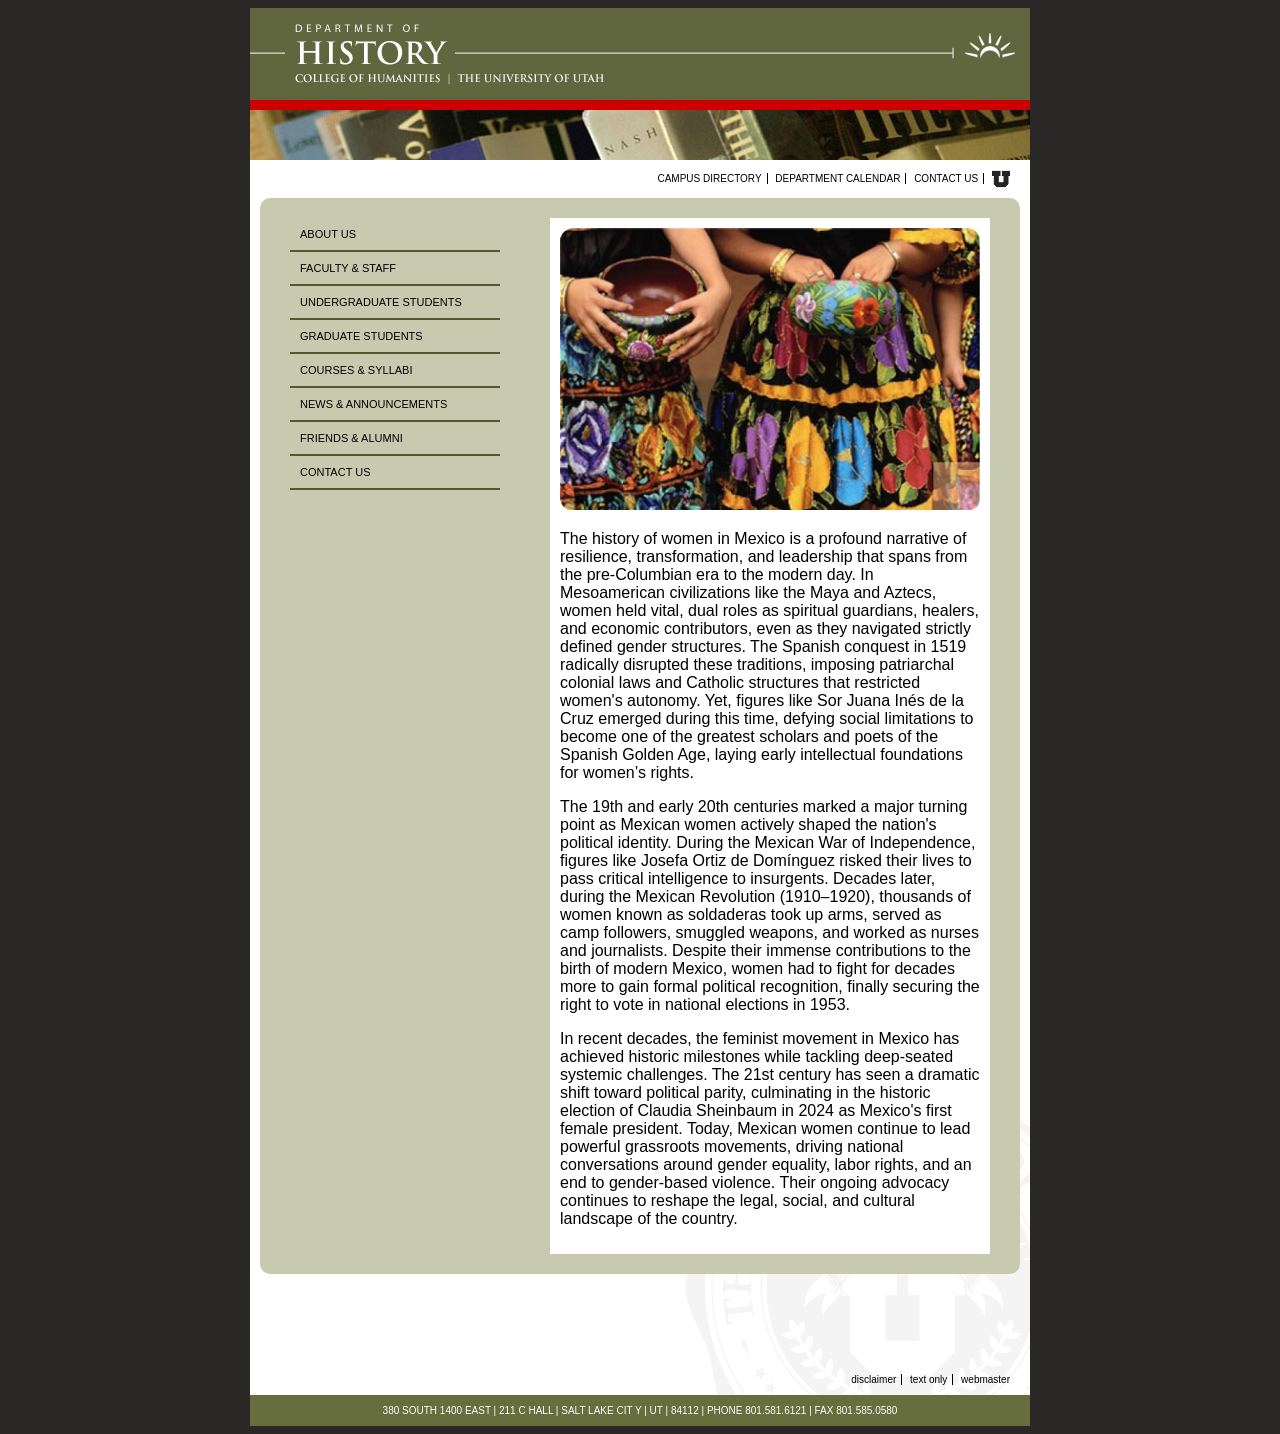
<file: index.html>
<!DOCTYPE html>
<html lang="en">
<head>
    <meta charset="UTF-8">
    <title>HUMIS Homepage in GitHub!</title>
    <link rel="stylesheet" href="styles.css">
    <meta name="viewport" content="width=device-width,initial-scale=1">
</head>

<body>
<div class="container">

    <header>
        <img src="files/historyHome.gif" alt="U of U History Department logo"/>
        <img src="files/histHomepic.jpg" alt="Shelf of books"/>
    </header>

    <section class="middle">
        <nav>
            <a href="#">Campus directory</a>
            <a href="#">Department calendar</a>
            <a href="contact-us.html">Contact us</a>

            <a href="#">
                <img src="files/u_small.gif" alt="U of U Logo"/>
            </a>
        </nav>

        <nav class="drop-down-menu">
            <label for="major-navigation">
                <select name="major-navigation" id="major-navigation">
                    <option value="about-us.html">About us</option>
                    <option value="#">Faculty &amp; staff</option>
                    <option value="#">Undergraduate students</option>
                    <option value="#">Graduate students</option>
                    <option value="#">Courses &amp; syllabi</option>
                    <option value="new-announcements.html">News &amp; announcements</option>
                    <option value="#">Friends &amp; alumni</option>
                    <option value="#">Contact us</option>
                </select>
            </label>
        </nav>

        <div class="green-box">
            <aside class="left-side">
                <nav class="left-nav">
                    <a href="about-us.html">About us</a>
                    <a href="#">Faculty &amp; staff</a>
                    <a href="#">Undergraduate students</a>
                    <a href="#">Graduate students</a>
                    <a href="#">Courses &amp; syllabi</a>
                    <a href="new-announcements.html">News &amp; announcements</a>
                    <a href="friends-alumni.html">Friends &amp; alumni</a>
                    <a href="contact-us.html">Contact us</a>
                </nav>
            </aside>

            <main>
                <img src="files/women_w_pottery.jpg" alt="Women w pottery"/>

                <p>The history of women in Mexico is a profound narrative of resilience, transformation, and leadership
                    that spans from the pre-Columbian era to the modern day. In Mesoamerican civilizations like the Maya
                    and Aztecs, women held vital, dual roles as spiritual guardians, healers, and economic contributors,
                    even as they navigated strictly defined gender structures. The Spanish conquest in 1519 radically
                    disrupted these traditions, imposing patriarchal colonial laws and Catholic structures that
                    restricted women's autonomy. Yet, figures like Sor Juana Inés de la Cruz emerged during this time,
                    defying social limitations to become one of the greatest scholars and poets of the Spanish Golden
                    Age, laying early intellectual foundations for women’s rights.
                </p>

                <p>The 19th and early 20th centuries marked a major turning point as Mexican women actively shaped the
                    nation's political identity. During the Mexican War of Independence, figures like Josefa Ortiz de
                    Domínguez risked their lives to pass critical intelligence to insurgents. Decades later, during the
                    Mexican Revolution (1910–1920), thousands of women known as soldaderas took up arms, served as camp
                    followers, smuggled weapons, and worked as nurses and journalists. Despite their immense
                    contributions to the birth of modern Mexico, women had to fight for decades more to gain formal
                    political recognition, finally securing the right to vote in national elections in 1953.
                </p>

                <p>In recent decades, the feminist movement in Mexico has achieved historic milestones while tackling
                    deep-seated systemic challenges. The 21st century has seen a dramatic shift toward political parity,
                    culminating in the historic election of Claudia Sheinbaum in 2024 as Mexico's first female
                    president. Today, Mexican women continue to lead powerful grassroots movements, driving national
                    conversations around gender equality, labor rights, and an end to gender-based violence. Their
                    ongoing advocacy continues to reshape the legal, social, and cultural landscape of the country.
                </p>
            </main>

            <div style="clear: both;"></div>
        </div>

        <nav class="bottom">
            <a href="#">Disclaimer</a>
            <a href="#">Text only</a>
            <a href="#">Webmaster</a>
        </nav>
    </section>

    <footer>
        380 SOUTH 1400 EAST | 211 C HALL | SALT LAKE CIT Y | UT | 84112 | PHONE 801.581.6121 | FAX 801.585.0580
    </footer>

</div>
</body>
</html>
</file>
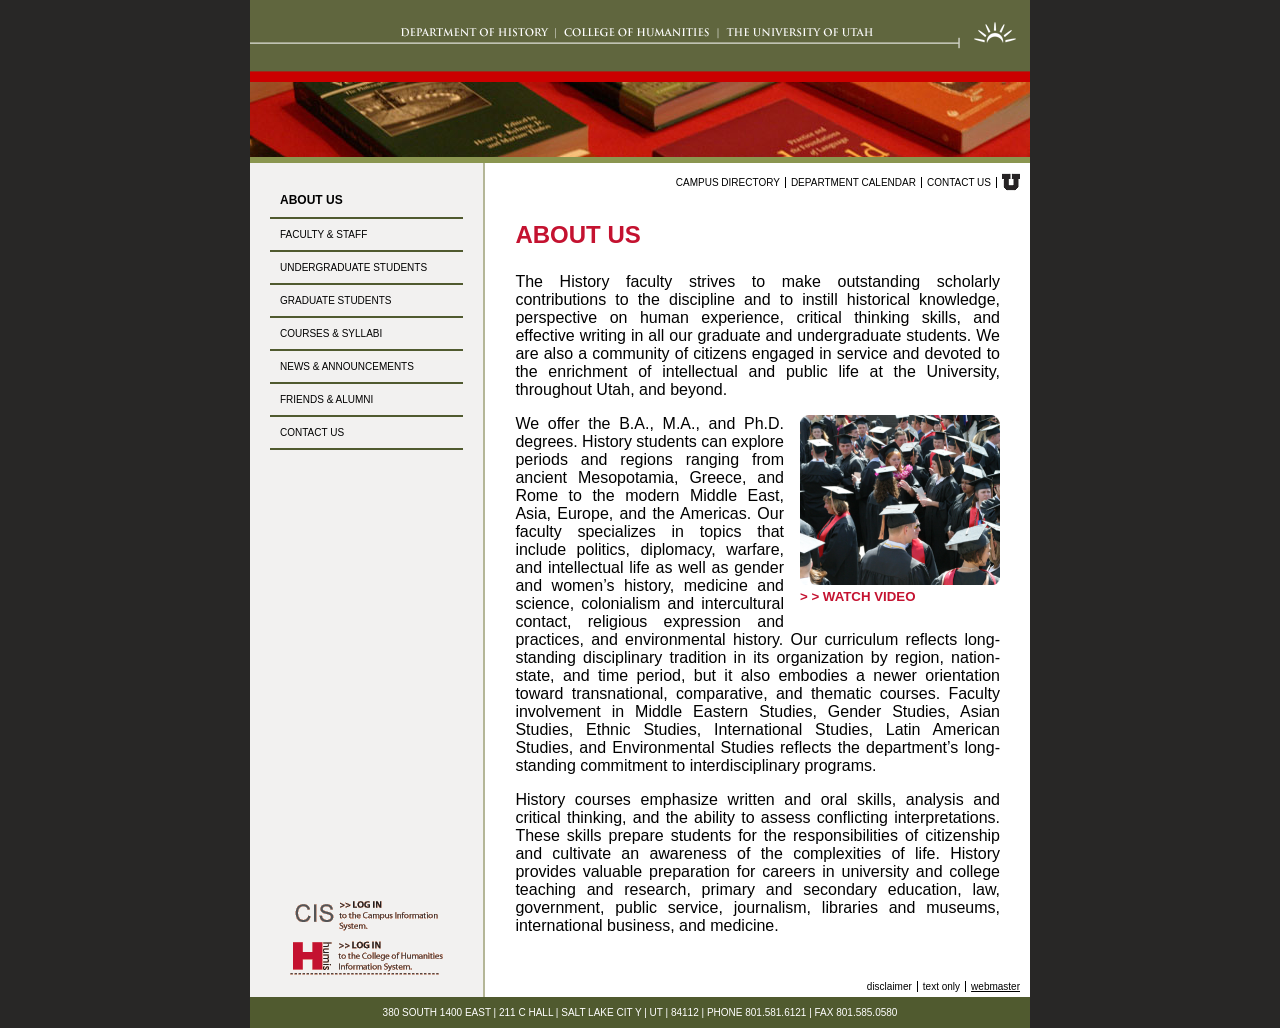
<file: about-us.html>
<!DOCTYPE html>
<html lang="en">
<head>
    <meta charset="UTF-8">
    <title>HUMIS mobile-first flexbox responsive layout</title>
    <link rel="stylesheet" href="inner-styles.css">
    <link rel="stylesheet" href="typography.css">
    <link rel="stylesheet" href="images.css">
    <meta name="viewport" content="width=device-width,initial-scale=1">
</head>
<body>

<section class="container">

    <header>
        <a href="index.html">
            <img src="files/historyHeader.gif" alt="HUMIS project"/>
        </a>

        <img src="files/histBooks01.jpg" alt="Books on a table"/>
    </header>

    <section class="middle">
        <div class="left-side">
            <nav class="left-nav">
                <a href="about-us.html" class="active">About us</a>
                <a href="#">Faculty &amp; staff</a>
                <a href="#">Undergraduate students</a>
                <a href="#">Graduate students</a>
                <a href="#">Courses &amp; syllabi</a>
                <a href="new-announcements.html">News &amp; announcements</a>
                <a href="friends-alumni.html">Friends &amp; alumni</a>
                <a href="contact-us.html">Contact us</a>
            </nav>

            <div class="login-links">
                <img src="files/login-cis.gif" alt="Log into CIS"/>
                <img src="files/login-humis.gif" alt="Log into HUMIS"/>
            </div>
        </div>

        <section class="inner">

            <nav class="drop-down-menu">
                Navigate:

                <label for="major-navigation">
                    <select name="major-navigation" id="major-navigation">
                        <option value="about-us.html">About us</option>
                        <option value="#">Faculty &amp; staff</option>
                        <option value="#">Undergraduate students</option>
                        <option value="#">Graduate students</option>
                        <option value="#">Courses &amp; syllabi</option>
                        <option value="#">News &amp; announcements</option>
                        <option value="#">Friends &amp; alumni</option>
                        <option value="#">Contact us</option>
                    </select>
                </label>
            </nav>

            <nav class="minor top">
                <a href="#">Campus directory</a>
                <a href="#">Department calendar</a>
                <a href="contact-us.html">Contact us</a>

                <a href="#">
                    <img src="files/u_small.gif" alt="U of U Logo"/>
                </a>
            </nav>

            <main>
                <h3>About Us</h3>

                <p>The History faculty strives to make outstanding scholarly contributions to the discipline
                    and to instill historical knowledge, perspective on human experience, critical thinking
                    skills, and effective writing in all our graduate and undergraduate students. We are
                    also a community of citizens engaged in service and devoted to the enrichment of
                    intellectual and public life at the University, throughout Utah, and beyond.</p>

                <aside class="pull right">
                    <img src="files/graduation.png" alt="graduation">

                    <h5>> > watch video</h5>
                </aside>

                <p>We offer the B.A., M.A., and Ph.D. degrees. History
                    students can explore periods and regions ranging
                    from ancient Mesopotamia, Greece, and Rome to the
                    modern Middle East, Asia, Europe, and the Americas.
                    Our faculty specializes in topics that include politics,
                    diplomacy, warfare, and intellectual life as well as
                    gender and women’s history, medicine and science,
                    colonialism and intercultural contact, religious
                    expression and practices, and environmental history.
                    Our curriculum reflects long-standing disciplinary
                    tradition in its organization by region, nation-state,
                    and time period, but it also embodies a newer
                    orientation toward transnational, comparative, and
                    thematic courses. Faculty involvement in Middle
                    Eastern Studies, Gender Studies, Asian Studies, Ethnic Studies, International Studies,
                    Latin American Studies, and Environmental Studies reflects the department’s long-
                    standing commitment to interdisciplinary programs.</p>

                <p>History courses emphasize written and oral skills, analysis and critical thinking, and
                    the ability to assess conflicting interpretations. These skills prepare students for the
                    responsibilities of citizenship and cultivate an awareness of the complexities of life.
                    History provides valuable preparation for careers in university and college teaching
                    and research, primary and secondary education, law, government, public service,
                    journalism, libraries and museums, international business, and medicine.</p>
            </main>

            <nav class="minor bottom">
                <a href="#">Disclaimer</a>
                <a href="#">Text only</a>
                <a href="#">Webmaster</a>
            </nav>

        </section>
    </section>

    <footer>
        380 SOUTH 1400 EAST | 211 C HALL | SALT LAKE CIT Y | UT | 84112 | PHONE 801.581.6121 | FAX 801.585.0580
    </footer>

</section>

</body>
</html>
</file>
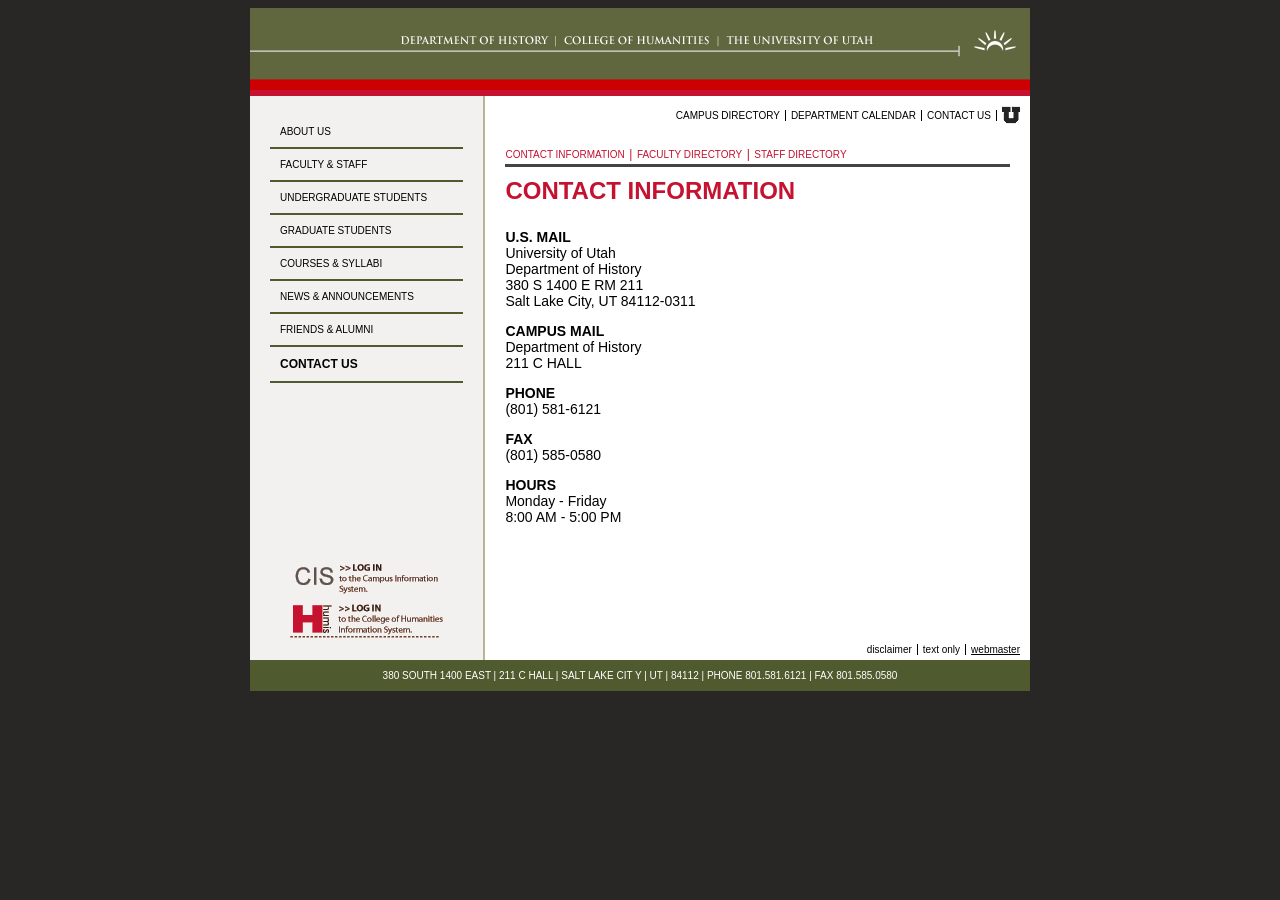
<file: contact-us.html>
<!DOCTYPE html>
<html lang="en">
<head>
    <meta charset="UTF-8">
    <title>HUMIS mobile-first flexbox responsive layout</title>
    <link rel="stylesheet" href="inner-stylesv2.css">
    <link rel="stylesheet" href="typography.css">
    <meta name="viewport" content="width=device-width,initial-scale=1">
</head>
<body>

<section class="container">

    <header>
        <a href="index.html">
            <img src="files/historyHeader.gif" alt="HUMIS project"/>
        </a>

    </header>

    <section class="middle">
        <div class="left-side">
            <nav class="left-nav">
                <a href="about-us.html">About us</a>
                <a href="#">Faculty &amp; staff</a>
                <a href="#">Undergraduate students</a>
                <a href="#">Graduate students</a>
                <a href="#">Courses &amp; syllabi</a>
                <a href="new-announcements.html">News &amp; announcements</a>
                <a href="friends-alumni.html">Friends &amp; alumni</a>
                <a href="contact-us.html" class="active">Contact us</a>
            </nav>

            <div class="login-links">
                <img src="files/login-cis.gif" alt="Log into CIS"/>
                <img src="files/login-humis.gif" alt="Log into HUMIS"/>
            </div>
        </div>

        <section class="inner">

            <nav class="drop-down-menu">
                Navigate:

                <label for="major-navigation">
                    <select name="major-navigation" id="major-navigation">
                        <option value="about-us.html">About us</option>
                        <option value="#">Faculty &amp; staff</option>
                        <option value="#">Undergraduate students</option>
                        <option value="#">Graduate students</option>
                        <option value="#">Courses &amp; syllabi</option>
                        <option value="#">News &amp; announcements</option>
                        <option value="#">Friends &amp; alumni</option>
                        <option value="#">Contact us</option>
                    </select>
                </label>
            </nav>

            <nav class="minor top">
                <a href="#">Campus directory</a>
                <a href="#">Department calendar</a>
                <a href="#">Contact us</a>

                <a href="#">
                    <img src="files/u_small.gif" alt="U of U Logo"/>
                </a>
            </nav>

            <main>
                <nav class="info-tab">
                    <a href="#">CONTACT INFORMATION</a>
                    <span>|</span>
                    <a href="#">FACULTY DIRECTORY</a>
                    <span>|</span>
                    <a href="#">STAFF DIRECTORY</a>
                </nav>

                <section class="contact-info">
                    <h3>Contact Information</h3>

                    <p>
                        <b>U.S. MAIL</b>
                        <br>University of Utah<br>Department of History<br>380 S 1400 E RM 211<br>Salt Lake City, UT 84112-0311
                    </p>

                    <p>
                        <b>CAMPUS MAIL</b>
                        <br>Department of History<br>211 C HALL
                    </p>

                    <p>
                        <b>PHONE</b>
                        <br>(801) 581-6121
                    </p>

                    <p>
                        <b>FAX</b>
                        <br>(801) 585-0580
                    </p>

                    <p>
                        <b>HOURS</b>
                        <br>Monday - Friday<br>8:00 AM - 5:00 PM
                    </p>
                </section>

            </main>

            <nav class="minor bottom">
                <a href="#">Disclaimer</a>
                <a href="#">Text only</a>
                <a href="#">Webmaster</a>
            </nav>

        </section>
    </section>

    <footer>
        380 SOUTH 1400 EAST | 211 C HALL | SALT LAKE CIT Y | UT | 84112 | PHONE 801.581.6121 | FAX 801.585.0580
    </footer>

</section>

</body>
</html>
</file>
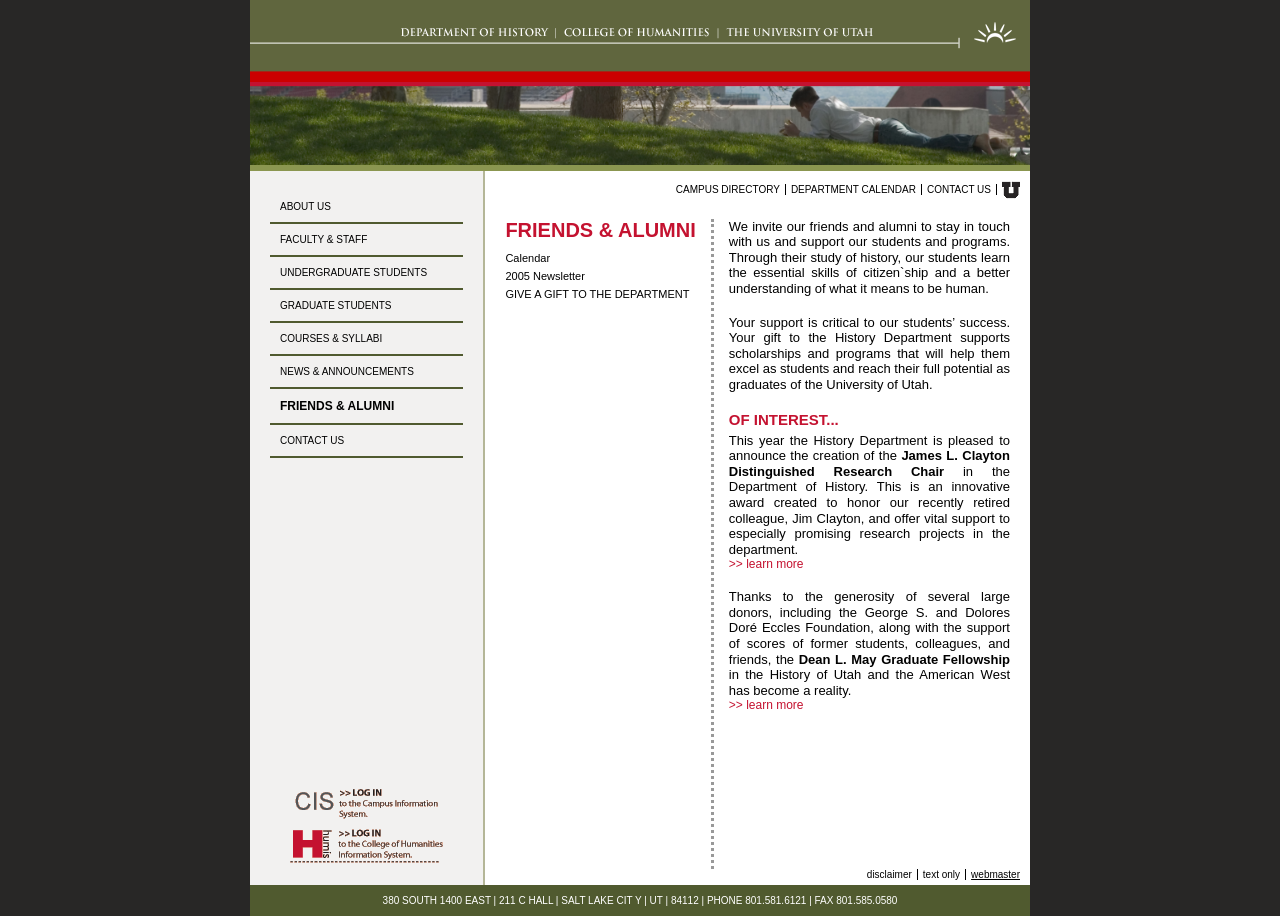
<file: friends-alumni.html>
<!DOCTYPE html>
<html lang="en">
<head>
    <meta charset="UTF-8">
    <title>HUMIS mobile-first flexbox responsive layout</title>
    <link rel="stylesheet" href="inner-stylesv3.css">
    <link rel="stylesheet" href="typography.css">
    <meta name="viewport" content="width=device-width,initial-scale=1">
</head>
<body>

<section class="container">

    <header>
        <a href="index.html">
            <img src="files/historyHeader.gif" alt="HUMIS project"/>
        </a>

        <img class="second-image" src="files/guy-laying-down.png" alt="guy laying down"/>
    </header>

    <section class="middle">
        <div class="left-side">
            <nav class="left-nav">
                <a href="about-us.html">About us</a>
                <a href="#">Faculty &amp; staff</a>
                <a href="#">Undergraduate students</a>
                <a href="#">Graduate students</a>
                <a href="#">Courses &amp; syllabi</a>
                <a href="new-announcements.html">News &amp; announcements</a>
                <a href="friends-alumni.html" class="active">Friends &amp; alumni</a>
                <a href="contact-us.html" >Contact us</a>
            </nav>

            <div class="login-links">
                <img src="files/login-cis.gif" alt="Log into CIS"/>
                <img src="files/login-humis.gif" alt="Log into HUMIS"/>
            </div>
        </div>

        <section class="inner">

            <nav class="drop-down-menu">
                Navigate:

                <label for="major-navigation">
                    <select name="major-navigation" id="major-navigation">
                        <option value="about-us.html">About us</option>
                        <option value="#">Faculty &amp; staff</option>
                        <option value="#">Undergraduate students</option>
                        <option value="#">Graduate students</option>
                        <option value="#">Courses &amp; syllabi</option>
                        <option value="new-announcements.html">News &amp; announcements</option>
                        <option value="friends-alumni.html">Friends &amp; alumni</option>
                        <option value="contact-us.html">Contact us</option>
                    </select>
                </label>
            </nav>

            <nav class="minor top">
                <a href="#">Campus directory</a>
                <a href="#">Department calendar</a>
                <a href="#">Contact us</a>

                <a href="#">
                    <img src="files/u_small.gif" alt="U of U Logo"/>
                </a>
            </nav>

            <main>
                <div class="columns">
                    <div class="left">
                        <h3>Friends & Alumni</h3>

                        <p>Calendar</p>
                        <p>2005 Newsletter</p>
                        <p>GIVE A GIFT TO THE DEPARTMENT</p>
                    </div>

                    <section class="right">
                        <div class="invite">
                            <p1>We invite our friends and alumni to stay in touch with
                                us and support our students and programs. Through
                                their study of history, our students learn the essential
                                skills of citizen`ship and a better understanding of
                                what it means to be human.
                            </p1>

                            <br>

                            <p1>Your support is critical to our students’ success. Your
                                gift to the History Department supports scholarships
                                and programs that will help them excel as students and
                                reach their full potential as graduates of the University
                                of Utah.
                            </p1>
                            <br>
                        </div>

                        <div class="interest">
                            <h5>of interest...</h5>

                            <p1>
                                This year the History Department is pleased to
                                announce the creation of the <b>James L. Clayton
                                Distinguished Research Chair</b> in the Department of
                                History. This is an innovative award created to honor
                                our recently retired colleague, Jim Clayton, and offer
                                vital support to especially promising research projects
                                in the department.
                            </p1>

                            <h7>>> learn more</h7>
                            <br>

                            <p1>
                                Thanks to the generosity of several large donors,
                                including the George S. and Dolores Doré Eccles
                                Foundation, along with the support of scores of former
                                students, colleagues, and friends, the <b>Dean L. May
                                Graduate Fellowship</b> in the History of Utah and the
                                American West has become a reality.
                            </p1>

                            <h7>>> learn more</h7>

                        </div>

                    </section>
                </div>
                </div>

            </main>

            <nav class="minor bottom">
                <a href="#">Disclaimer</a>
                <a href="#">Text only</a>
                <a href="#">Webmaster</a>
            </nav>

        </section>
    </section>

    <footer>
        380 SOUTH 1400 EAST | 211 C HALL | SALT LAKE CIT Y | UT | 84112 | PHONE 801.581.6121 | FAX 801.585.0580
    </footer>

</section>

</body>
</html>
</file>
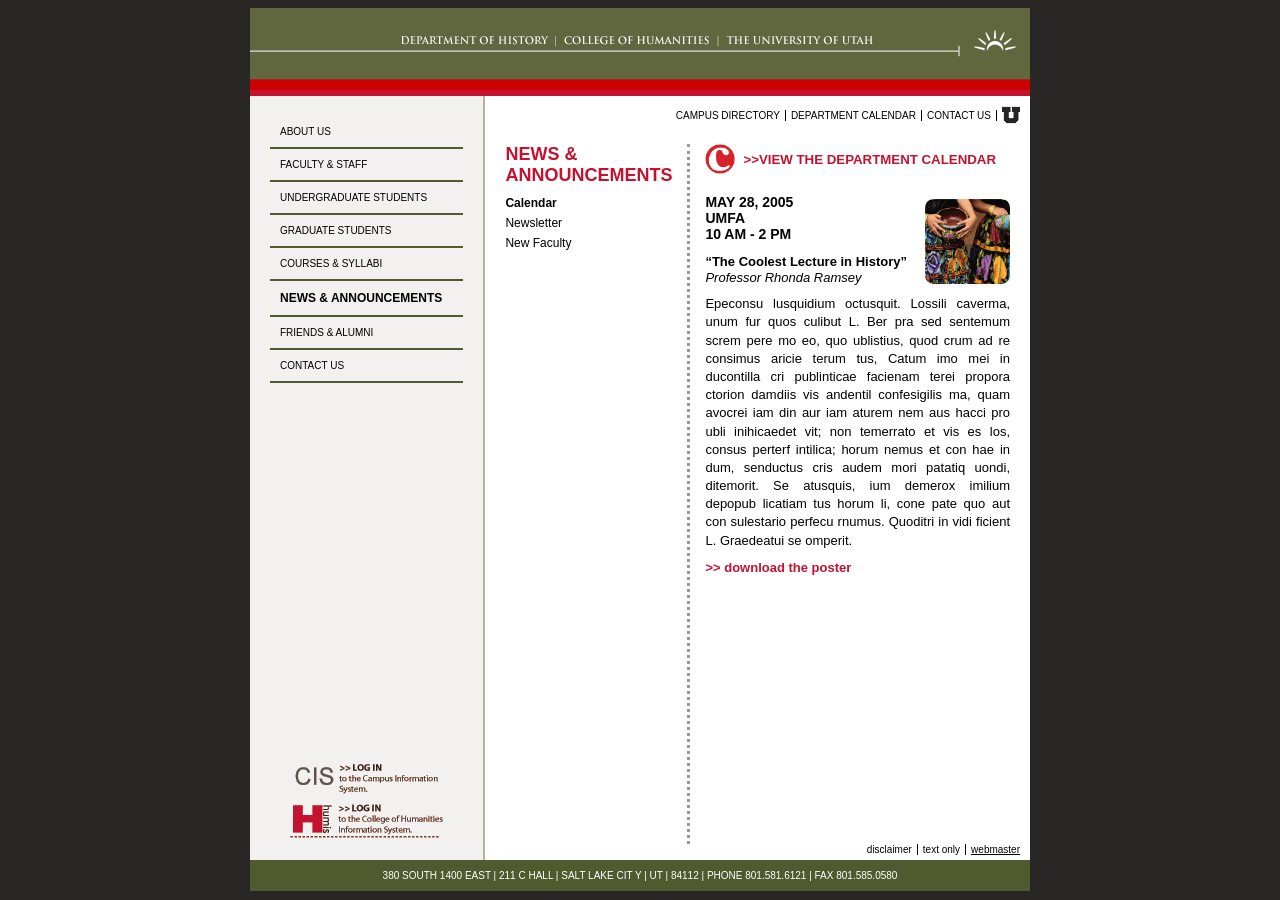
<file: new-announcements.html>
<!DOCTYPE html>
<html lang="en">
<head>
    <meta charset="UTF-8">
    <title>HUMIS mobile-first flexbox responsive layout</title>
    <link rel="stylesheet" href="inner-stylesv2.css">
    <link rel="stylesheet" href="typography.css">
    <meta name="viewport" content="width=device-width,initial-scale=1">
</head>
<body>

<section class="container">

    <header>
        <a href="index.html">
            <img src="files/historyHeader.gif" alt="HUMIS project"/>
        </a>

    </header>

    <section class="middle">
        <div class="left-side">
            <nav class="left-nav">
                <a href="about-us.html">About us</a>
                <a href="#">Faculty &amp; staff</a>
                <a href="#">Undergraduate students</a>
                <a href="#">Graduate students</a>
                <a href="#">Courses &amp; syllabi</a>
                <a href="new-announcements.html" class="active">News &amp; announcements</a>
                <a href="friends-alumni.html">Friends &amp; alumni</a>
                <a href="contact-us.html" >Contact us</a>
            </nav>

            <div class="login-links">
                <img src="files/login-cis.gif" alt="Log into CIS"/>
                <img src="files/login-humis.gif" alt="Log into HUMIS"/>
            </div>
        </div>

        <section class="inner">

            <nav class="drop-down-menu">
                Navigate:

                <label for="major-navigation">
                    <select name="major-navigation" id="major-navigation">
                        <option value="about-us.html">About us</option>
                        <option value="#">Faculty &amp; staff</option>
                        <option value="#">Undergraduate students</option>
                        <option value="#">Graduate students</option>
                        <option value="#">Courses &amp; syllabi</option>
                        <option value="new-announcements.html">News &amp; announcements</option>
                        <option value="#">Friends &amp; alumni</option>
                        <option value="#">Contact us</option>
                    </select>
                </label>
            </nav>

            <nav class="minor top">
                <a href="#">Campus directory</a>
                <a href="#">Department calendar</a>
                <a href="#">Contact us</a>

                <a href="#">
                    <img src="files/u_small.gif" alt="U of U Logo"/>
                </a>
            </nav>

            <main>
                <div class="columns">
                    <section class="left">
                        <h3>NEWS & ANNOUNCEMENTS</h3>

                        <p><b>Calendar</b></p>
                        <p>Newsletter</p>
                        <p>New Faculty</p>
                    </section>

                    <section class="right">
                        <div class="calendar-heading">
                            <img src="files/c-logo.png" alt="Calendar logo">
                            <h5>>>VIEW THE DEPARTMENT CALENDAR</h5>
                        </div>

                        <div class="lecture-content">
                            <div class="lecture-text">

                                <h6>MAY 28, 2005
                                    <br>UMFA
                                    <br>10 AM - 2 PM
                                </h6>

                                <p1><b>“The Coolest Lecture in History”</b></p1>
                                <p1><i>Professor Rhonda Ramsey</i></p1>

                            </div>

                            <img src="files/women_w_pottery.jpg" alt="Announcement image">
                        </div>

                        <p2>Epeconsu lusquidium octusquit. Lossili caverma, unum
                            fur quos culibut L. Ber pra sed sentemum screm pere
                            mo eo, quo ublistius, quod crum ad re consimus aricie
                            terum tus, Catum imo mei in ducontilla cri publinticae
                            facienam terei propora ctorion damdiis vis andentil
                            confesigilis ma, quam avocrei iam din aur iam aturem
                            nem aus hacci pro ubli inihicaedet vit; non temerrato
                            et vis es los, consus perterf intilica; horum nemus et
                            con hae in dum, senductus cris audem mori patatiq
                            uondi, ditemorit. Se atusquis, ium demerox imilium
                            depopub licatiam tus horum li, cone pate quo aut con
                            sulestario perfecu rnumus. Quoditri in vidi ficient L.
                            Graedeatui se omperit.
                        </p2>

                        <h7><b>>> download the poster</b></h7>

                    </section>
                </div>
            </div>

            </main>

            <nav class="minor bottom">
                <a href="#">Disclaimer</a>
                <a href="#">Text only</a>
                <a href="#">Webmaster</a>
            </nav>

        </section>
    </section>

    <footer>
        380 SOUTH 1400 EAST | 211 C HALL | SALT LAKE CIT Y | UT | 84112 | PHONE 801.581.6121 | FAX 801.585.0580
    </footer>

</section>

</body>
</html>
</file>
<file: styles.css>
/* Mobile styles first*/

:root {
    --engDeptGreen: #505A2F
}
body {
    background-color: #292827;
    font-family: Arial, helvetica, sans-serif;

    div.container {
        min-width: 390px;
        max-width: 780px;
        margin: 0 auto;
        background-color: white;

        header {
            img {
                display: block;
                width: 100%;
            }
        }

        section.middle {
            min-height: 500px;
            padding: 10px;
            background-image: url('files/uofu_medallion_rt.gif');
            background-repeat: no-repeat;
            background-position: bottom right;

            > nav {
                text-align: center;
                font-size: 10px;
                text-transform: uppercase;

                a {
                    color: #000;
                    border-right: 1px solid black;
                    padding-right: 5px;
                    margin-right: 5px;
                    text-decoration: none;

                    &:hover {
                        text-decoration: underline;
                    }

                    img {
                        vertical-align: middle;
                    }

                    &:last-of-type {
                        border-right: none;
                    }
                }

                &.drop-down-menu {
                    border: 1px solid black;
                    margin-top: 10px;

                    select {
                        width: 100%;
                    }
                }

                &.bottom {
                    text-transform: lowercase;
                }
            }

            div.green-box {
                min-height: 400px;
                background-color: #C8CAAF;
                padding: 10px;
                margin: 10px 0 100px;
                border-radius: 10px;

                aside {
                    &.left-side {
                        display: none;
                    }
                }

                main {
                    background-color: #fff;
                    padding: 10px;

                    img {
                        width: 100%;
                    }
                }
            }
        }

        footer {
            background-color: #676E3D;
            text-align: center;
            color: white;
            font-size: 10px;
            padding: 10px;
        }

        /* Tablet and up overrides*/
        @media screen and (width >= 600px) {
            /* A breakpoint */
            /*border: 10px solid yellow;*/

            section.middle {
                > nav { /* nav child */
                    text-align: right; /* override the mobile property */

                    &.drop-down-menu {
                        display: none;
                    }
                }

                div.green-box {
                    padding: 20px 30px;

                    aside {
                        &.left-side {
                            display: block;
                            float: left;
                            width: 30%;

                            nav {
                                a {
                                    display: block;
                                    text-transform: uppercase;
                                    font-size: 11px;
                                    color: #000;
                                    border-bottom: 2px solid #505A2F;
                                    text-decoration: none;
                                    padding: 10px 0px 10px 10px;

                                    &:hover {
                                        background-color: #505A2F;
                                        color: white;
                                    }
                                }
                            }
                        }
                    }

                    main {
                        float: right;
                        width: 60%;
                    }
                }
            }
        }
    }
}
</file>
<file: inner-styles.css>
:root {
    --engDeptGreen: #505A2F;
    --black: #000;
    --green-light: #B4B697;
    --grey-light: #F2F1F0;
    --burgundy: #C41230;
}

/* Mobile first */
body {
    background-color: #282726;
    display: flex;
    justify-content: center;
    font-family: Arial, Helvetica, sans-serif;
    margin: 0;

    section.container {
        background-color: white;
        display: flex;
        flex-direction: column;
        /*min-height: 70vh;*/
        justify-content: space-between;
        max-width: 780px;

        header {
            border-bottom: 6px solid #8b9650;
        }

        header img {
            display: block;
            width: 100%;
        }

        section.middle {
            height: 100%;
            display: flex;
            flex-direction: column;

            div.left-side {
                display: none;
            }

            section.inner {
                display: flex;
                flex-direction: column;
                justify-content: space-between;
                /*height: 100%;*/

                nav.drop-down-menu {
                    display: flex;
                    gap: 20px;
                    justify-content: center;
                    background-color: var(--grey-light);
                    padding: 20px 10px;
                    order: -1;

                    label {
                        display: flex;

                        select {
                            width: 100%;
                        }
                    }
                }

                nav.minor {
                    display: flex;
                    justify-content: center;
                    font-size: 10px;
                    align-items: center;

                    /*border: 3px solid blue;*/

                    a {
                        color: var(--black);
                        border-right: 1px solid black;
                        padding-right: 5px;
                        margin-right: 5px;
                        text-decoration: none;

                        &:hover {
                            text-decoration: underline;
                        }

                        img {
                            vertical-align: middle;
                        }

                        &:last-of-type {
                            border-right: none;
                        }

                        &:last-of-type {
                            text-decoration: underline;
                        }
                    }

                    &.top {
                        text-transform: uppercase;
                        margin-top: 10px;
                        align-items: center;
                        order: -2;
                    }

                    &.bottom {
                        text-transform: lowercase;
                        margin-bottom: 5px;
                    }
                }

                main {
                    padding: 30px;

                    nav {
                        border-bottom: 3px solid #444;
                        padding-bottom: 2px;
                        margin-bottom: 10px;
                        color: var(--burgundy);

                        a {
                            font-size: 10px;
                            color: var(--burgundy);
                            text-decoration: none;
                        }

                        span {
                            color: var(--burgundy);
                            font-size: 12px;
                            vertical-align: middle;
                        }
                    }


                }
            }
        }

        footer {
            color: white;
            background-color: var(--engDeptGreen);
            text-align: center;
            padding: 10px;
            font-size: 10px;
        }


        /* Tablet and up overrides */
        @media screen and (width >= 600px) {
            section.middle {
                flex-direction: row;

                div.left-side {
                    display: flex;
                    flex-direction: column;
                    justify-content: space-between;
                    width: 30%;
                    background-color: var(--grey-light);
                    border-right: 2px solid var(--green-light);
                    padding-bottom: 20px;

                    nav.left-nav {
                        margin: 20px 20px 0;
                        /*border: 10px solid blue;*/

                        a {
                            display: block;
                            text-transform: uppercase;
                            font-size: 10px;
                            color: var(--black);
                            border-bottom: 2px solid var(--engDeptGreen);
                            text-decoration: none;
                            padding: 10px 0 10px 10px;

                            &:hover {
                                background-color: var(--engDeptGreen);
                                color: #fff;
                            }

                            &.active {
                                font-weight: bold;
                                font-size: 12px;
                            }
                        }
                    }

                    div.login-links {
                        /*border: 5px solid red;*/
                        display: flex;
                        flex-direction: column;
                        align-items: center;
                        gap: 10px;
                    }
                }

                section.inner {
                    width: 70%;

                    nav.drop-down-menu {
                        display: none;
                    }

                    nav.minor {
                        justify-content: flex-end;
                    }

                    main {
                        min-height: 500px;
                    }
                }
            }
        }
    }
}
</file>
<file: typography.css>
main {
    p {
        text-align: justify;
    }

    h1, h2, h3, h4, h5, h6 {
        color: var(--burgundy);
        text-transform: uppercase;
        margin-top: 0;
    }

    h1 {
        font-size: 3em;
    }

    h2 {
        font-size: 2em;
        margin-bottom: 0.3rem;
    }

    h3 {
        font-size: 1.5em;
    }

    h4 {
        font-size: 1.125em;
    }

    h6 {
        font-size: 0.875em;
    }
}
</file>
<file: images.css>
main {
    .pull {
        /*border: 10px solid black;*/
        display: inline-block;

        img {
            max-width: 200px;
        }

        &.right {
            float: right;
            margin-left: 1rem;
        }

        &.left {
            float: left;
            margin-right: 1rem;
        }
    }
}
</file>
<file: inner-stylesv2.css>
:root {
    --engDeptGreen: #505A2F;
    --black: #000;
    --green-light: #B4B697;
    --grey-light: #F2F1F0;
    --burgundy: #C41230;
}

/* Mobile first */
body {
    background-color: #282726;
    display: flex;
    justify-content: center;
    font-family: Arial, Helvetica, sans-serif;


    section.container {
        background-color: white;
        display: flex;
        flex-direction: column;
        /*min-height: 70vh;*/
        justify-content: space-between;
        max-width: 780px;

        header {
            margin: 0;
            padding: 0;
            width: 100%;
            border-bottom: 6px solid var(--burgundy);
        }

        header img {
            display: block;
        }

        section.middle {
            height: 100%;
            display: flex;
            flex-direction: column;

            div.left-side {
                display: none;
            }

            section.inner {
                display: flex;
                flex-direction: column;
                justify-content: space-between;
                /*height: 100%;*/

                nav.drop-down-menu {
                    display: flex;
                    gap: 20px;
                    justify-content: center;
                    background-color: var(--grey-light);
                    padding: 20px 10px;
                    order: -1;

                    label {
                        display: flex;

                        select {
                            width: 100%;
                        }
                    }
                }

                nav.minor {
                    display: flex;
                    justify-content: center;
                    font-size: 10px;
                    align-items: center;

                    /*border: 3px solid blue;*/

                    a {
                        color: var(--black);
                        border-right: 1px solid black;
                        padding-right: 5px;
                        margin-right: 5px;
                        text-decoration: none;

                        &:hover {
                            text-decoration: underline;
                        }

                        img {
                            vertical-align: middle;
                        }

                        &:last-of-type {
                            border-right: none;
                        }

                        &:last-of-type {
                            text-decoration: underline;
                        }
                    }

                    &.top {
                        text-transform: uppercase;
                        margin-top: 10px;
                        align-items: center;
                        order: -2;
                    }

                    &.bottom {
                        text-transform: lowercase;
                        margin-bottom: 5px;
                    }
                }

                main {
                    padding: 20px 20px 0px 20px;

                    nav {
                        border-bottom: 3px solid #444;
                        padding-bottom: 2px;
                        margin-bottom: 10px;
                        margin-top: 0;
                        color: var(--burgundy);

                        a {
                            font-size: 10px;
                            color: var(--burgundy);
                            text-decoration: none;
                        }

                        span {
                            color: var(--burgundy);
                            font-size: 12px;
                            vertical-align: middle;
                        }
                    }

                    .contact-info p{
                        font-size: 14px;
                    }

                    .columns {
                        display: flex;
                        gap: 15px;
                        margin-left: 0;
                        padding-left: 0;

                        .left {
                            flex: 0 0 28%;
                            border-right: 3px dotted #999;
                            padding-right: 15px;
                            text-align: left;
                            font-size: 12px;
                            min-height: 700px;

                            h3 {
                                margin-top: 0;
                                margin-bottom: 10px;
                            }

                            p {
                                margin-top: 2px;
                                margin-bottom: 6px;
                            }
                        }

                        .right {
                            flex: 1;
                            min-width: 0;
                            text-align: left;

                            .calendar-heading {
                                display: flex;
                                align-items: center;
                                gap: 8px;

                                img {
                                    width: 30px;
                                    height: auto;
                                }

                                h5 {
                                    margin: 0;
                                }
                            }

                            h6 {
                                color: black;
                                margin-bottom: 12px;
                                margin-top: 20px;
                            }

                            p1 {
                                display: block;
                                font-size: 13px;
                                line-height: 1.2;
                                margin: 0;
                            }

                            p2 {
                                display: block;
                                font-size: 13px;
                                line-height: 1.4;
                                margin-top: 10px;
                                margin-bottom: 0px;
                                text-align: justify;
                                text-align-last: left;
                                hyphens: auto;
                            }

                            h7 {
                                display: block;
                                color: var(--burgundy);
                                font-size: 13px;
                                margin-top: 10px;
                                margin-bottom: 0px;
                            }

                            img {
                                display: block;
                                width: 100%;
                                max-width: 400px;
                                height: auto;
                            }

                            .lecture-content {
                                display: flex;
                                align-items: flex-start;
                                gap: 0px;
                                margin-bottom: 0px;

                                .lecture-text {
                                    flex: 1;
                                    min-width: 0;
                                }

                                img {
                                    width: 85px;
                                    height: 85px;
                                    object-fit: cover;
                                    object-position: left;
                                    flex-shrink: 0;
                                    border-radius: 10%;
                                    margin-top: 25px;
                                }
                            }
                        }
                    }


                }
            }
        }

        footer {
            color: white;
            background-color: var(--engDeptGreen);
            text-align: center;
            padding: 10px;
            font-size: 10px;
        }


        /* Tablet and up overrides */
        @media screen and (width >= 600px) {
            section.middle {
                flex-direction: row;

                div.left-side {
                    display: flex;
                    flex-direction: column;
                    justify-content: space-between;
                    width: 30%;
                    background-color: var(--grey-light);
                    border-right: 2px solid var(--green-light);
                    padding-bottom: 20px;

                    nav.left-nav {
                        margin: 20px 20px 0;
                        /*border: 10px solid blue;*/

                        a {
                            display: block;
                            text-transform: uppercase;
                            font-size: 10px;
                            color: var(--black);
                            border-bottom: 2px solid var(--engDeptGreen);
                            text-decoration: none;
                            padding: 10px 0 10px 10px;

                            &:hover {
                                background-color: var(--engDeptGreen);
                                color: #fff;
                            }

                            &.active {
                                font-weight: bold;
                                font-size: 12px;
                            }
                        }
                    }

                    div.login-links {
                        /*border: 5px solid red;*/
                        display: flex;
                        flex-direction: column;
                        align-items: center;
                        gap: 10px;
                    }
                }

                section.inner {
                    width: 70%;

                    nav.drop-down-menu {
                        display: none;
                    }

                    nav.minor {
                        justify-content: flex-end;
                    }

                    main {
                        min-height: 500px;
                    }
                }
            }
        }
    }
}
</file>
<file: inner-stylesv3.css>
:root {
    --engDeptGreen: #505A2F;
    --black: #000;
    --green-light: #B4B697;
    --grey-light: #F2F1F0;
    --burgundy: #C41230;
}

/* Mobile first */
body {
    background-color: #282726;
    display: flex;
    justify-content: center;
    font-family: Arial, Helvetica, sans-serif;
    margin: 0;

    section.container {
        background-color: white;
        display: flex;
        flex-direction: column;
        /*min-height: 70vh;*/
        justify-content: space-between;
        max-width: 780px;

        header {
            margin: 0;
            padding: 0;
            width: 100%;
            border-bottom: 6px solid #8b9650;
        }

        header img {
            display: block;
            width: 100%;
        }

        .second-image {
            border-top: 4px solid var(--burgundy);
        }

        section.middle {
            height: 100%;
            display: flex;
            flex-direction: column;

            div.left-side {
                display: none;
            }

            section.inner {
                display: flex;
                flex-direction: column;
                justify-content: space-between;
                /*height: 100%;*/

                nav.drop-down-menu {
                    display: flex;
                    gap: 20px;
                    justify-content: center;
                    background-color: var(--grey-light);
                    padding: 20px 10px;
                    order: -1;

                    label {
                        display: flex;

                        select {
                            width: 100%;
                        }
                    }
                }

                nav.minor {
                    display: flex;
                    justify-content: center;
                    font-size: 10px;
                    align-items: center;

                    /*border: 3px solid blue;*/

                    a {
                        color: var(--black);
                        border-right: 1px solid black;
                        padding-right: 5px;
                        margin-right: 5px;
                        text-decoration: none;

                        &:hover {
                            text-decoration: underline;
                        }

                        img {
                            vertical-align: middle;
                        }

                        &:last-of-type {
                            border-right: none;
                        }

                        &:last-of-type {
                            text-decoration: underline;
                        }
                    }

                    &.top {
                        text-transform: uppercase;
                        margin-top: 10px;
                        align-items: center;
                        order: -2;
                    }

                    &.bottom {
                        text-transform: lowercase;
                        margin-bottom: 5px;
                    }
                }

                main {
                    padding: 20px 20px 0px 20px;

                    nav {
                        border-bottom: 3px solid #444;
                        padding-bottom: 2px;
                        margin-bottom: 10px;
                        margin-top: 0;
                        color: var(--burgundy);

                        a {
                            font-size: 10px;
                            color: var(--burgundy);
                            text-decoration: none;
                        }

                        span {
                            color: var(--burgundy);
                            font-size: 12px;
                            vertical-align: middle;
                        }
                    }

                    .contact-info p{
                        font-size: 14px;
                    }

                    .columns {
                        display: flex;
                        gap: 15px;
                        margin-left: 0;
                        padding-left: 0;

                        .left {
                            flex: 0 0 28%;
                            border-right: 3px dotted #999;
                            padding-right: 15px;
                            text-align: left;
                            font-size: 12px;
                            min-height: 650px;
                            white-space: nowrap;


                            h3 {
                                margin-top: 0;
                                margin-bottom: 10px;
                                font-size: 20px;
                            }

                            p {
                                margin-top: 2px;
                                margin-bottom: 6px;
                                font-size: 11px;
                            }
                        }

                        .right {
                            flex: 1;
                            min-width: 0;
                            text-align: left;

                            .calendar-heading {
                                display: flex;
                                align-items: center;
                                gap: 8px;

                                img {
                                    width: 30px;
                                    height: auto;
                                }

                                h5 {
                                    margin: 0;
                                }
                            }

                            h5 {
                                margin-bottom: 5px;
                                font-size: 15px;
                            }

                            h6 {
                                color: black;
                                margin-bottom: 12px;
                                margin-top: 20px;
                            }

                            p1 {
                                display: block;
                                font-size: 13px;
                                line-height: 1.2;
                                margin: 0;
                                text-align: justify;
                            }

                            p2 {
                                display: block;
                                font-size: 13px;
                                line-height: 1.4;
                                margin-top: 10px;
                                margin-bottom: 0px;
                                text-align: justify;
                                text-align-last: left;
                                hyphens: auto;
                            }

                            h7 {
                                display: block;
                                color: var(--burgundy);
                                font-size: 12px;
                                margin-top: 0px;
                                margin-bottom: 0px;
                            }

                            img {
                                display: block;
                                width: 100%;
                                max-width: 400px;
                                height: auto;
                            }

                            .lecture-content {
                                display: flex;
                                align-items: flex-start;
                                gap: 0px;
                                margin-bottom: 0px;

                                .lecture-text {
                                    flex: 1;
                                    min-width: 0;
                                }

                                img {
                                    width: 85px;
                                    height: 85px;
                                    object-fit: cover;
                                    object-position: left;
                                    flex-shrink: 0;
                                    border-radius: 10%;
                                    margin-top: 25px;
                                }
                            }
                        }
                    }


                }
            }
        }

        footer {
            color: white;
            background-color: var(--engDeptGreen);
            text-align: center;
            padding: 10px;
            font-size: 10px;
        }


        /* Tablet and up overrides */
        @media screen and (width >= 600px) {
            section.middle {
                flex-direction: row;

                div.left-side {
                    display: flex;
                    flex-direction: column;
                    justify-content: space-between;
                    width: 30%;
                    background-color: var(--grey-light);
                    border-right: 2px solid var(--green-light);
                    padding-bottom: 20px;

                    nav.left-nav {
                        margin: 20px 20px 0;
                        /*border: 10px solid blue;*/

                        a {
                            display: block;
                            text-transform: uppercase;
                            font-size: 10px;
                            color: var(--black);
                            border-bottom: 2px solid var(--engDeptGreen);
                            text-decoration: none;
                            padding: 10px 0 10px 10px;

                            &:hover {
                                background-color: var(--engDeptGreen);
                                color: #fff;
                            }

                            &.active {
                                font-weight: bold;
                                font-size: 12px;
                            }
                        }
                    }

                    div.login-links {
                        /*border: 5px solid red;*/
                        display: flex;
                        flex-direction: column;
                        align-items: center;
                        gap: 10px;
                    }
                }

                section.inner {
                    width: 70%;

                    nav.drop-down-menu {
                        display: none;
                    }

                    nav.minor {
                        justify-content: flex-end;
                    }

                    main {
                        min-height: 500px;
                    }
                }
            }
        }
    }
}
</file>
